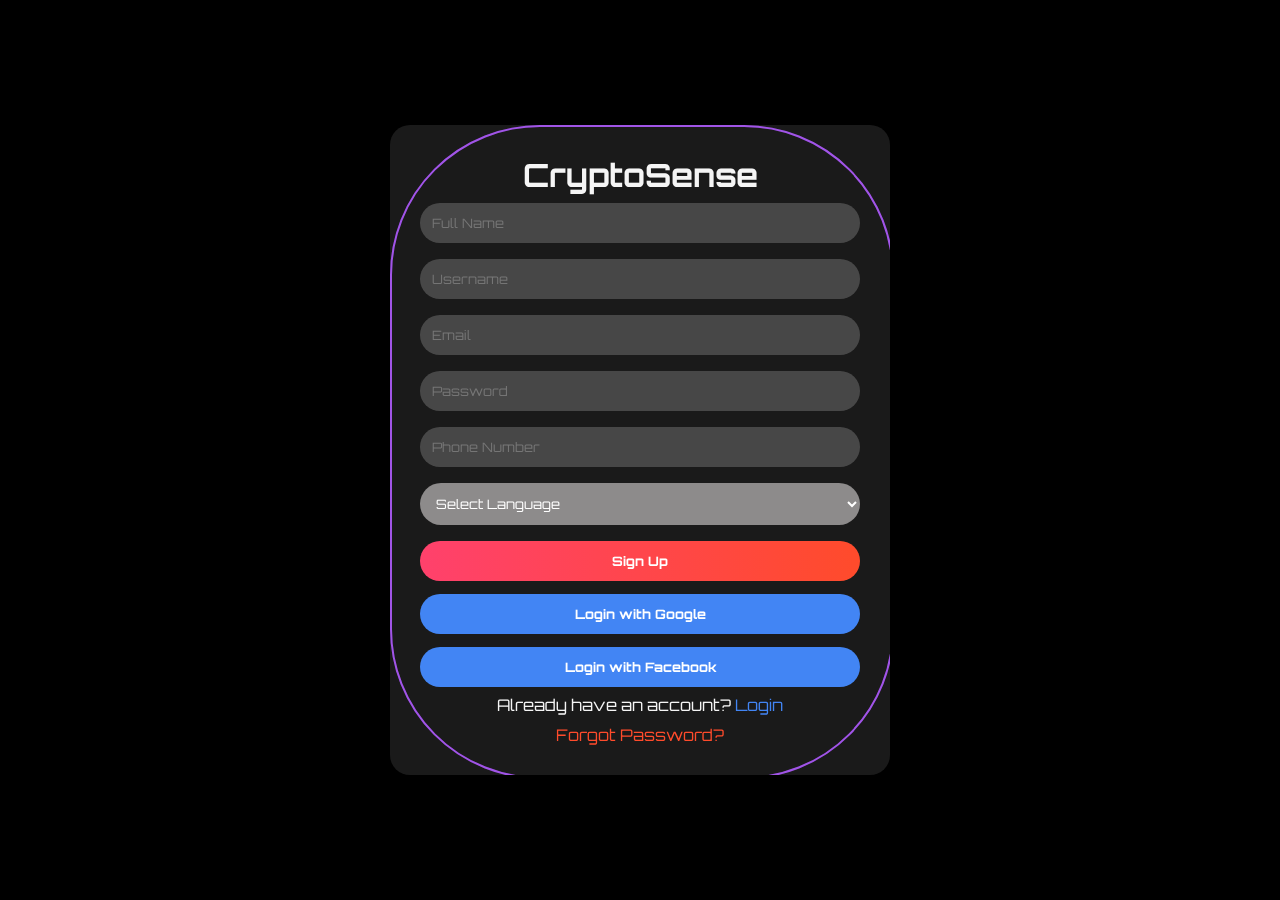
<file: signin.html>
<!DOCTYPE html>
<html lang="en">
<head>
    <meta charset="UTF-8">
    <meta name="viewport" content="width=device-width, initial-scale=1.0">
    <title>User Authentication</title>
    <link rel="stylesheet" href="style.css">
</head>
<style>
    /* Importing Google Fonts */
@import url('https://fonts.googleapis.com/css2?family=Orbitron:wght@400;700&display=swap');

* {
    margin: 0;
    padding: 0;
    box-sizing: border-box;
    font-family: 'Orbitron', sans-serif;
}

/* Background Animation */
body {
    background: black;
    background-size: 500% 500%;
    animation: gradientAnimation 15s ease infinite;
    display: flex;
    justify-content: center;
    align-items: center;
    height: 100vh;
    overflow: hidden;
}

@keyframes gradientAnimation {
    0% { background-position: 0% 50%; }
    50% { background-position: 100% 50%; }
    100% { background-position: 0% 50%; }
}


/* Glassmorphism Effect with Polygon Shape */
.container {
    background: rgba(255, 255, 255, 0.1);
    backdrop-filter: blur(15px);
    border-radius: 20px;
    padding: 30px;
    width: 500px;
    text-align: center;
    box-shadow: 0px 0px 30px rgba(0, 0, 0, 0.2);
    animation: fadeIn 2s ease-in-out, float 6s ease-in-out infinite;
    position: relative;
    overflow: hidden;
}

@keyframes fadeIn {
    from { opacity: 0; }
    to { opacity: 1; }
}

@keyframes float {
    0%, 100% { transform: translateY(0); }
    50% { transform: translateY(-20px); }
}

/* Futuristic Borders */
.container::before, .container::after {
    content: '';
    position: absolute;
    top: 0;
    left: 0;
    width: 100%;
    height: 100%;
    border: 2px solid  var(--primary);
    border-radius: 150px;
    pointer-events: none;
    animation: borderAnimation 5s linear infinite;
}

.container::after {
    border: 2px solid rgba(255, 255, 255, 0.2);
    animation-duration: 10s;
}

@keyframes borderAnimation {
    0% { transform: translate(0, 0); }
    50% { transform: translate(10px, 10px); }
    100% { transform: translate(0, 0); }
}

/* Inputs and Buttons */
input, select, button {
    width: 100%;
    padding: 12px;
    margin: 8px 0;
    border: none;
    border-radius: 30px;
    font-size: 13px;
    outline: none;
    transition: all 0.3s ease-in-out;
}

input, select {
    background: rgba(255, 255, 255, 0.2);
    color: #fff;
}

input:focus, select:focus {
    background: rgba(255, 255, 255, 0.4);
    box-shadow: 0 0 10px rgba(255, 255, 255, 0.5);
}

button {
    background: linear-gradient(90deg, #ff416c, #ff4b2b);
    color: white;
    font-weight: bold;
    cursor: pointer;
    transition: transform 0.2s, box-shadow 0.2s;
}

button:hover {
    transform: translateY(-2px);
    box-shadow: 0px 10px 20px rgba(255, 75, 43, 0.3);
}

button:active {
    transform: translateY(0);
    box-shadow: 0px 5px 10px rgba(255, 75, 43, 0.3);
}

/* Social Login Buttons */
.social-login button {
    background: #4285F4;
    color: white;
    margin-top: 5px;
    transition: transform 0.2s, box-shadow 0.2s;
}

.social-login button:hover {
    transform: translateY(-2px);
    box-shadow: 0px 10px 20px rgba(66, 133, 244, 0.3);
}

#forgot-password {
    color: #ff4b2b;
    cursor: pointer;
    margin-top: 10px;
    transition: color 0.3s ease-in-out;
}

#forgot-password:hover {
    color: #ff416c;
}

span {
    color: #4285F4;
    cursor: pointer;
    transition: color 0.3s ease-in-out;
}

span:hover {
    color: #ff416c;
}

/* Animations */
@keyframes shake {
    0%, 100% { transform: translateX(0); }
    25% { transform: translateX(-5px); }
    50% { transform: translateX(5px); }
    75% { transform: translateX(-5px); }
}

/* Futuristic Hover Effects */
input:hover, select:hover {
    box-shadow: 0 0 15px rgba(255, 255, 255, 0.6);
}

#language {
    background: hsl(0, 1%, 55%);
}
.sign {
    color: whitesmoke;
}


</style>
<body>

    <div class="container">
        <div class="form-container">
            <h1>CryptoSense</h1>
            <form id="auth-form">
                <input type="text" id="name" placeholder="Full Name" required>
                <input type="text" id="username"   placeholder="Username" required>
                <input type="email" id="email"  placeholder="Email" required>
                <input type="password" id="password"  placeholder="Password" required>
                <input type="tel" id="phone"  placeholder="Phone Number" required>
                <select id="language" required>
                    <option value="">Select Language</option>
                    <option value="English">English</option>
                    <option value="French">French</option>
                    <option value="Spanish">Spanish</option>
                </select>
                
                <button type="submit" id="submit-btn">Sign Up</button>
            </form>

            <div class="social-login">
                <button onclick="googleLogin()">Login with Google</button>
                <button onclick="facebookLogin()">Login with Facebook</button>
            </div>

            <p id="switch-form">Already have an account? <span onclick="toggleForm()">Login</span></p>
            <p id="forgot-password" onclick="resetPassword()">Forgot Password?</p>
        </div>
    </div>

    <script>
        document.getElementById("auth-form").addEventListener("submit", function(event) {
    event.preventDefault();
    
    let name = document.getElementById("name").value;
    let username = document.getElementById("username").value;
    let email = document.getElementById("email").value;
    let password = document.getElementById("password").value;
    let phone = document.getElementById("phone").value;
    let language = document.getElementById("language").value;

    if (!email || !password) {
        alert("Email and Password are required.");
        return;
    }

    let userData = { name, username, email, password, phone, language };

    if (isLoginMode) {
        alert("Logging in...");
    } else {
        localStorage.setItem("user", JSON.stringify(userData));
        alert("Sign Up Successful!");
    }

    document.getElementById("auth-form").reset();
});

let isLoginMode = false;
function toggleForm() {
    isLoginMode = !isLoginMode;
    document.getElementById("form-title").textContent = isLoginMode ? "Login" : "Sign up";
    document.getElementById("name").style.display = isLoginMode ? "none" : "block";
    document.getElementById("username").style.display = isLoginMode ? "none" : "block";
    document.getElementById("phone").style.display = isLoginMode ? "none" : "block";
    document.getElementById("language").style.display = isLoginMode ? "none" : "block";
    document.getElementById("switch-form" ).innerHTML = isLoginMode 
        ? "Don't have an account? <span onclick='toggleForm()'>Sign Up</span>"
        : "Already have an account? <span onclick='toggleForm()'>Login</span>";
}

function googleLogin() {
    alert("Google Login triggered.");
}

function facebookLogin() {
    alert("Facebook Login triggered.");
}

function resetPassword() {
    let email = prompt("Enter your email for password recovery:");
    if (email) {
        alert("Password reset link sent to " + email);
    }
}

    </script>
</body>
</html>
</file>
<file: style.css>
:root {
    --primary: #8a2be2;
    --secondary: #00bfff;
    --success: #00ff7f;
    --danger: #ff4500;
    --warning: #ffd700;
    --info: #1e90ff;
    --dark: #121212;
    --light: #f5f5f5;
    --text-dark: #121212;
    --text-light: #f5f5f5;
    --glass-bg: rgba(255, 255, 255, 0.1);
    --glass-border: rgba(255, 255, 255, 0.2);
    --neon-glow: 0 0 10px var(--secondary), 0 0 20px var(--secondary);
}

.dark-mode {
    --primary: #9932cc;
    --secondary: #00bfff;
    --dark: #f5f5f5;
    --light: #121212;
    --text-dark: #f5f5f5;
    --text-light: #121212;
    --glass-bg: rgba(0, 0, 0, 0.7);
    --glass-border: rgba(255, 255, 255, 0.1);
}

* {
    margin: 0;
    padding: 0;
    box-sizing: border-box;
    transition: all 0.3s ease;
}

body {
    font-family: 'Segoe UI', Tahoma, Geneva, Verdana, sans-serif;
    background-color: var(--text-dark); 
    color: var(--text-light);
    overflow-x: hidden;
}

/* Scrollbar styling */
::-webkit-scrollbar {
    width: 8px;
}

::-webkit-scrollbar-track {
    background: var(--light);
}

::-webkit-scrollbar-thumb {
    background: var(--primary);
    border-radius: 10px;
}

.container {
    max-width: 1200px;
    margin: 0 auto;
    padding: 0 20px;
}

/* Glass morphism card */
.glass-card {
    background-color: #121212;
    border-radius: 15px;
    padding: 20px;
    border: 1px solid var(--glass-border);
    box-shadow: 0 8px 32px rgba(0, 0, 0, 0.1);
    margin-bottom: 30px;
    overflow: hidden;
    position: relative;
}

.glass-card::before {
    content: '';
    position: absolute;
    top: -50%;
    left: -50%;
    width: 200%;
    height: 200%;
    background: radial-gradient(circle, rgba(255, 255, 255, 0.1) 0%, rgba(255, 255, 255, 0) 80%);
    transform: rotate(45deg);
    pointer-events: none;
}

/* Navigation */
nav {
    background: var(--glass-bg);
    backdrop-filter: blur(10px);
    border-bottom: 1px solid var(--glass-border);
    padding: 15px 0;
    position: sticky;
    top: 0;
    z-index: 100;
}

.nav-container {
    display: flex;
    justify-content: space-between;
    align-items: center;
}

.logo {
    font-size: 1.8rem;
    font-weight: bold;
    color: var(--primary);
    text-decoration: none;
    display: flex;
    align-items: center;
}

.logo i {
    margin-right: 10px;
}

.nav-links {
    display: flex;
    align-items: center;
    gap: 30px;
}

.nav-link {
    color: var(--text-light);
    text-decoration: none;
    font-weight: 500;
    font-size: 1rem;
    position: relative;
    padding: 5px 0;
}

.nav-link::after {
    content: '';
    position: absolute;
    bottom: 0;
    left: 0;
    width: 0;
    height: 2px;
    background: var(--primary);
    transition: width 0.3s ease;
}

.nav-link:hover::after {
    width: 100%;
}

.auth-buttons {
    display: flex;
    gap: 15px;
}

.btn {
    position: relative;
    padding: 10px 20px;
    border: none;
    border-radius: 5px;
    font-weight: 600;
    cursor: pointer;
    overflow: hidden;
}

.btn-primary {
    background: var(--primary);
    color: white;
}

.btn-outline {
    background: transparent;
    border: 2px solid var(--primary);
    color: var(--primary);
}

/* Ripple effect */
.btn::after {
    content: '';
    position: absolute;
    top: 50%;
    left: 50%;
    width: 0;
    height: 0;
    background: rgba(255, 255, 255, 0.3);
    border-radius: 50%;
    transform: translate(-50%, -50%);
    transition: width 0.5s, height 0.5s;
    opacity: 0;
}

.btn:active::after {
    width: 300px;
    height: 300px;
    opacity: 1;
}

/* Dark mode toggle */
.theme-toggle {
    background: none;
    border: none;
    color: var(--text-dark);
    font-size: 1.5rem;
    cursor: pointer;
    margin-left: 20px;
}

/* Hero section */
.hero {
    height: 70vh;
    display: flex;
    align-items: center;
    position: relative;
    overflow: hidden;
}

.hero-content {
    width: 50%;
    z-index: 2;
}

.hero h1 {
    font-size: 3.5rem;
    margin-bottom: 20px;
    line-height: 1.2;
    background: linear-gradient(45deg, var(--primary), var(--secondary));
    -webkit-background-clip: text;
    background-clip: text;
    -webkit-text-fill-color: transparent;
}

.hero p {
    font-size: 1.2rem;
    margin-bottom: 30px;
    line-height: 1.6;
}

.hero-buttons {
    display: flex;
    gap: 15px;
}

.hero-image {
    position: absolute;
    right: 0;
    width: 50%;
    height: 100%;
    display: flex;
    align-items: center;
    justify-content: center;
}

.hero-image img {
    width: 150%;
    height: 80%;
    max-width: 500px;
    animation: float 4s ease-in-out infinite;
    clip-path: circle(50% at 50% 50%);
    border-radius: 50%;
    margin-top: -350px;
    margin-bottom: 350px;
    box-shadow: 0 0 20px rgba(138, 43, 226, 0.5), 0 0 40px rgba(150, 43, 226, 0.3); 
}

@keyframes float {
    0% { transform: translateY(0px); }
    50% { transform: translateY(-20px); }
    100% { transform: translateY(0px); }
}

/* Market overview */
.market-overview {
    padding: 50px 0;
}

.section-title {
    font-size: 2.2rem;
    margin-bottom: 30px;
    position: relative;
    display: inline-block;
}

.section-title::after {
    content: '';
    position: absolute;
    bottom: -10px;
    left: 0;
    width: 50px;
    height: 4px;
    background: var(--primary);
    border-radius: 2px;
}

.crypto-grid {
    display: grid;
    grid-template-columns: repeat(auto-fill, minmax(280px, 1fr));
    gap: 30px;
    margin-bottom: 30px;
    animation: fadeUp 0.5s ease forwards;
}

.crypto-card {
    padding: 20px;
    border-radius: 15px;
    background: var(--glass-bg);
    backdrop-filter: blur(10px);
    border: 1px solid var(--glass-border);
    transition: transform 0.3s ease, box-shadow 0.3s ease;
    cursor: pointer;
    position: relative;
    overflow: hidden;
    
}

.crypto-card:hover {
    transform: translateY(-10px);
    box-shadow: var(--neon-glow);
}

.crypto-card-header {
    display: flex;
    align-items: center;
    justify-content: space-between;
    margin-bottom: 15px;
}

.coin-info {
    display: flex;
    align-items: center;
    gap: 10px;
}

.coin-logo {
    width: 40px;
    height: 40px;
    border-radius: 50%;
    background: white;
    display: flex;
    align-items: center;
    justify-content: center;
}

.coin-logo img {
    width: 30px;
    height: 30px;
    object-fit: contain;
}

.coin-name h3 {
    font-size: 1.2rem;
    margin-bottom: 5px;
}

.coin-name span {
    font-size: 0.8rem;
    color: #888;
}

.favorite-btn {
    background: none;
    border: none;
    color: #ccc;
    font-size: 1.2rem;
    cursor: pointer;
    transition: color 0.3s ease;
}

.favorite-btn.active {
    color: var(--warning);
}

.crypto-card-body {
    display: flex;
    flex-direction: column;
    gap: 10px;
}

.price {
    font-size: 1.5rem;
    font-weight: bold;
}

.price-change {
    display: flex;
    align-items: center;
    gap: 5px;
}

.up {
    color: var(--success);
}

.down {
    color: var(--danger);
}

.chart-container {
    height: 100px;
    margin-top: 15px;
}

/* Features section */
.features {
    padding: 80px 0;
    background: linear-gradient(135deg, rgba(138, 43, 226, 0.1), rgba(0, 191, 255, 0.1));
}

.features-grid {
    display: grid;
    grid-template-columns: repeat(auto-fill, minmax(300px, 1fr));
    gap: 30px;
}

.feature-card {
    padding: 30px;
    border-radius: 15px;
    background: var(--glass-bg);
    backdrop-filter: blur(10px);
    border: 1px solid var(--glass-border);
    text-align: center;
    transition: transform 0.3s ease;
}

.feature-card:hover {
    transform: translateY(-10px);
}

.feature-icon {
    font-size: 3rem;
    color: var(--primary);
    margin-bottom: 20px;
}

.feature-title {
    font-size: 1.5rem;
    margin-bottom: 15px;
}

.feature-description {
    color: #666;
    line-height: 1.6;
}

/* Charts section */
.charts {
    padding: 80px 0;
}

.chart-tabs {
    display: flex;
    gap: 10px;
    margin-bottom: 20px;
    border-bottom: 1px solid #eee;
    padding-bottom: 10px;
}

.chart-tab {
    padding: 8px 16px;
    cursor: pointer;
    border-radius: 5px 5px 0 0;
    transition: all 0.3s ease;;
}

.chart-tab.active {
    background: var(--primary);
    color: var(--text-light);
}

.chart-content {
    height: 400px;
    position: relative;
}

.threed-chart-container {
    perspective: 1000px;
    height: 400px;
    position: relative;
}

.threed-chart {
    width: 100%;
    height: 100%;
    transform-style: preserve-3d;
    transform: rotateX(20deg) rotateY(20deg);
    transition: transform 0.5s ease;
}

/* News section */
.news {
    padding: 80px 0;
    background: linear-gradient(135deg, rgba(0, 191, 255, 0.1), rgba(138, 43, 226, 0.1));
}

.news-filter {
    display: flex;
    gap: 15px;
    margin-bottom: 30px;
    overflow-x: auto;
    padding-bottom: 10px;
}

.news-filter-btn {
    padding: 8px 16px;
    background: var(--glass-bg);
    border: 1px solid var(--glass-border);
    border-radius: 20px;
    cursor: pointer;
    white-space: nowrap;
}

.news-filter-btn.active {
    background: var(--primary);
    color: white;
}

.news-grid {
    display: grid;
    grid-template-columns: repeat(auto-fill, minmax(350px, 1fr));
    gap: 20px;
}

.news-card {
    border-radius: 15px;
    overflow: hidden;
    background: var(--glass-bg);
    backdrop-filter: blur(10px);
    border: 1px solid var(--glass-border);
    transition: transform 0.3s ease;
}

.news-card:hover {
    transform: translateY(-10px);
}

.news-image {
    height: 200px;
    overflow: hidden;
}

.news-image img {
    width: 100%;
    height: 100%;
    object-fit: cover;
    transition: transform 0.5s ease;
}

.news-card:hover .news-image img {
    transform: scale(1.1);
}

.news-content {
    padding: 20px;
}

.news-date {
    font-size: 0.8rem;
    color: #888;
    margin-bottom: 10px;
}

.news-title {
    font-size: 1.2rem;
    margin-bottom: 10px;
    line-height: 1.4;
}

.news-excerpt {
    color: #666;
    font-size: 0.9rem;
    line-height: 1.6;
    margin-bottom: 15px;
}

/* Coin vault section */
.coin-vault {
    padding: 80px 0;
}

.vault-grid {
    display: grid;
    grid-template-columns: repeat(auto-fill, minmax(280px, 1fr));
    gap: 20px;
}

.vault-grid {
    display: grid;
    grid-template-columns: repeat(auto-fit, minmax(250px, 1fr));
    gap: 20px;
    margin-top: 20px;
}

.vault-card {
    border: 1px solid #ddd;
    border-radius: 10px;
    padding: 20px;
    background-color:#121212;
    color: #fff;
    box-shadow: 0 4px 6px rgba(0, 0, 0, 0.1);
    transition: transform 0.3s ease, box-shadow 0.3s ease;
}

.vault-card:hover {
    transform: translateY(-5px);
    box-shadow: 0 6px 10px rgba(0, 0, 0, 0.15);
}

.vault-header {
    display: flex;
    justify-content: space-between;
    align-items: center;
    margin-bottom: 10px;
}

.vault-header h3 {
    font-size: 18px;
    color: whitesmoke;
}

.vault-header span {
    font-size: 14px;
    color: white;
}

.vault-body p {
    font-size: 14px;
    color: white;
    margin: 5px 0;
}

.vault-body strong {
    color: var(--primary);  
}

/* Footer */
footer {
    padding: 50px 0 20px;
    background: var(--glass-bg);
    backdrop-filter: blur(10px);
    border-top: 1px solid var(--glass-border);
}

.footer-content {
    display: grid;
    grid-template-columns: repeat(auto-fill, minmax(250px, 1fr));
    gap: 30px;
    margin-bottom: 40px;
}

.footer-logo {
    font-size: 1.8rem;
    font-weight: bold;
    color: var(--primary);
    margin-bottom: 15px;
    display: flex;
    align-items: center;
    gap: 10px;
}

.footer-description {
    color: #666;
    line-height: 1.6;
    margin-bottom: 20px;
}

.social-links {
    display: flex;
    gap: 15px;
}

.social-link {
    display: flex;
    align-items: center;
    justify-content: center;
    width: 40px;
    height: 40px;
    border-radius: 50%;
    background: var(--primary);
    color: white;
    font-size: 1.2rem;
    transition: transform 0.3s ease;
}

.social-link:hover {
    transform: translateY(-5px);
}

.footer-title {
    font-size: 1.2rem;
    margin-bottom: 20px;
    position: relative;
    padding-bottom: 10px;
}

.footer-title::after {
    content: '';
    position: absolute;
    bottom: 0;
    left: 0;
    width: 30px;
    height: 3px;
    background: var(--primary);
    border-radius: 2px;
}

.footer-links {
    list-style: none;
}

.footer-links li {
    margin-bottom: 10px;
}

.footer-links a {
    color: #666;
    text-decoration: none;
    transition: color 0.3s ease;
}

.footer-links a:hover {
    color: var(--primary);
}

.copyright {
    text-align: center;
    padding-top: 20px;
    border-top: 1px solid #eee;
    color: #666;
}

/* Modal */
.modal {
    position: fixed;
    top: 0;
    left: 0;
    width: 100%;
    height: 100%;
    background: rgba(0, 0, 0, 0.7);
    backdrop-filter: blur(5px);
    display: flex;
    align-items: center;
    justify-content: center;
    z-index: 1000;
    opacity: 0;
    visibility: hidden;
    transition: opacity 0.3s ease, visibility 0.3s ease;
}

.modal.active {
    opacity: 1;
    visibility: visible;
}

.modal-content {
    width: 90%;
    max-width: 500px;
    background: var(--light);
    border-radius: 15px;
    padding: 30px;
    position: relative;
    transform: translateY(-50px);
    transition: transform 0.3s ease;
}

.modal.active .modal-content {
    transform: translateY(0);
}

.modal-close {
    position: absolute;
    top: 15px;
    right: 15px;
    font-size: 1.5rem;
    background: none;
    border: none;
    cursor: pointer;
    color: #666;
}

.modal-title {
    font-size: 1.8rem;
    margin-bottom: 20px;
}

.form-group {
    margin-bottom: 20px;
}

.form-label {
    display: block;
    margin-bottom: 8px;
    font-weight: 500;
}

.form-input {
    width: 100%;
    padding: 12px 15px;
    border-radius: 5px;
    border: 1px solid #ddd;
    font-size: 1rem;
}

/* Animations */
@keyframes fadeUp {
    from {
        opacity: 0;
        transform: translateY(20px);
    }
    to {
        opacity: 1;
        transform: translateY(0);
    }
}

.fade-up {
    animation: fadeUp 0.5s ease forwards;
}

/* Responsive */
@media (max-width: 992px) {
    .hero-content {
        width: 100%;
        text-align: center;
        padding: 0 20px;
    }

    .hero-buttons {
        justify-content: center;
    }

    .hero-image {
        display: none;
    }
}

@media (max-width: 768px) {
    .nav-links {
        display: none;
    }

    .mobile-menu-btn {
        display: block;
    }

    .features-grid,
    .news-grid,
    .vault-grid {
        grid-template-columns: 1fr;
    }
}

/* Voice command animation */
.voice-btn {
    width: 50px;
    height: 50px;
    border-radius: 50%;
    background: var(--primary);
    color: white;
    display: flex;
    align-items: center;
    justify-content: center;
    position: fixed;
    bottom: 30px;
    right: 30px;
    z-index: 99;
    cursor: pointer;
    box-shadow: 0 4px 10px rgba(0, 0, 0, 0.2);
}

.voice-btn.listening {
    animation: pulse 1.5s infinite;
}

@keyframes pulse {
    0% {
        transform: scale(1);
        box-shadow: 0 0 0 0 rgba(138, 43, 226, 0.7);
    }
    70% {
        transform: scale(1.1);
        box-shadow: 0 0 0 10px rgba(138, 43, 226, 0);
    }
    100% {
        transform: scale(1);
        box-shadow: 0 0 0 0 rgba(138, 43, 226, 0);
    }
}

/* 3D flip animation */
.coin-flip-container {
    perspective: 1000px;
}

.coin-flip {
    position: relative;
    width: 100%;
    height: 100%;
    transform-style: preserve-3d;
}

.coin-flip.flipping {
    animation: flip 1s ease;
}

@keyframes flip {
    0% {
        transform: rotateY(0);
    }
    50% {
        transform: rotateY(180deg);
    }
    100% {
        transform: rotateY(360deg);
    }
}

/* Dark mode toggle animation */
.dark-mode-transition {
    position: fixed;
    top: 0;
    left: 0;
    width: 100%;
    height: 100%;
    pointer-events: none;
    z-index: 9999;
    opacity: 0;
}

.dark-mode-transition.fire {
    background: radial-gradient(circle at center, rgba(255, 165, 0, 0.8) 0%, rgba(255, 69, 0, 0) 70%);
    animation: fire-transition 1s ease-out;
}

.dark-mode-transition.lightning {
    background: radial-gradient(circle at center, rgba(255, 255, 255, 0.9) 0%, rgba(0, 191, 255, 0) 70%);
    animation: lightning-transition 0.5s ease-out;
}

@keyframes fire-transition {
    0% {
        opacity: 0;
        transform: scale(0);
    }
    50% {
        opacity: 1;
    }
    100% {
        opacity: 0;
        transform: scale(2);
    }
}

@keyframes lightning-transition {
    0% {
        opacity: 0;
    }
    10% {
        opacity: 1;
    }
    20% {
        opacity: 0;
    }
    30% {
        opacity: 0.8;
    }
    40% {
        opacity: 0;
    }
    50% {
        opacity: 0.6;
    }
    100% {
        opacity: 0;
    }
}
.dark-mode {
    background: #121212;
    color: #ffffff;
}
.dark-mode section {
    background: rgba(0, 0, 0, 0.6);
}
.dark-mode footer {
    background: rgba(0, 0, 0, 0.8);
}
/* Market Overview Layout */
.market-overview {
    display: flex;
    gap: 20px;
}

/* Crypto Grid */
.crypto-grid {
    flex: 3;
    display: grid;
    grid-template-columns: repeat(auto-fit, minmax(250px, 1fr));
    gap: 20px;
}

/* Market Overview Layout */
.market-overview {
    display: flex;
    gap: 20px;
}

/* Crypto Grid */
.crypto-grid {
    flex: 3;
    display: grid;
    grid-template-columns: repeat(auto-fit, minmax(250px, 1fr));
    gap: 20px;
}

/* Market Sidebar */
.market-sidebar {
    flex: 1;
    display: flex;
    flex-direction: column;
    gap: 20px;
}

/* Top Gainers/Losers */
.top-gainers, .top-losers {
    border: 1px solid #ddd;
    border-radius: 10px;
    padding: 20px;
    background-color: #f9f9f9;
}

.top-gainers h3, .top-losers h3 {
    margin-bottom: 10px;
    font-size: 18px;
    color: #333;
}

.top-gainers ul, .top-losers ul {
    list-style: none;
    padding: 0;
}

.top-gainers li, .top-losers li {
    display: row;
    justify-content: space-between;
    margin-bottom: 10px;
    font-size: 16px;
    color: #555;      
}

.price-change.up {
    color: green;
}

.price-change.down {
    color: red;
}
.chart-content {
    position: relative;
    height: 400px; /* Set a fixed height for the chart */
    width: 100%;
}
/* Responsive styles for devices with a max width of 768px */
@media (max-width: 768px) {
    /* Navigation */
    .nav-container {
        flex-direction: column;
        align-items: flex-start;
    }
    .nav-links {
        display: none;
    }
    .mobile-menu-btn {
        display: block;
    }

    /* Hero Section */
    .hero {
        height: auto;
        padding: 50px 0;
    }
    .hero-content {
        width: 100%;
        text-align: center;
    }
    .hero-image {
        display: none;
    }
    .hero h1 {
        font-size: 2.5rem;
    }
    .hero p {
        font-size: 1rem;
    }
    .hero-buttons {
        flex-direction: column;
        gap: 10px;
    }

    /* Features Section */
    .features-grid {
        grid-template-columns: 1fr;
    }

    /* Charts Section */
    .chart-tabs {
        flex-direction: column;
        align-items: flex-start;
    }
    .chart-tab {
        margin-bottom: 10px;
    }
    .chart-content {
        height: 300px; /* Adjust height for smaller screens */
    }

    /* News Section */
    .news-grid {
        grid-template-columns: 1fr;
    }
    .news-filter {
        flex-direction: column;
        align-items: flex-start;
    }
    .news-filter-btn {
        margin-bottom: 10px;
    }

    /* Coin Vault Section */
    .vault-grid {
        grid-template-columns: 1fr;
    }

    /* Market Overview Section */
    .market-overview {
        flex-direction: column;
    }
    .crypto-grid {
        grid-template-columns: 1fr;
    }
    .market-sidebar {
        flex: none;
        width: 100%;
    }
    .top-gainers, .top-losers {
        width: 100%;
    }

    /* Modal */
    .modal-content {
        width: 90%;
        padding: 20px;
    }

    /* Voice Command Button */
    .voice-btn {
        width: 40px;
        height: 40px;
        font-size: 1.2rem;
    }

    /* 3D Flip Animation */
    .coin-flip-container {
        width: 100%;
        height: 300px;
    }
    .coin-flip {
        width: 100%;
        height: 100%;
    }
}

/* Responsive styles for devices with a max width of 576px */
@media (max-width: 576px) {
    /* Hero Section */
    .hero h1 {
        font-size: 2rem;
    }
    .hero p {
        font-size: 0.9rem;
    }
    .btn {
        width: 100%;
        text-align: center;
    }
}

/* Responsive styles for the footer */
@media (max-width: 768px) {
    .footer-content {
        grid-template-columns: 1fr;
    }
    .footer-logo {
        font-size: 1.5rem;
    }
    .footer-title {
        font-size: 1.5rem;
    }
}

/* Mobile Menu */
@media (max-width: 768px) {
    .mobile-menu {
        display: none;
    }
    .mobile-menu.active {
        display: block;
    }
    .mobile-menu-links {
        display: flex;
        flex-direction: column;
        gap: 10px;
    }
    .mobile-menu-link {
        padding: 10px 20px;
        background: var(--primary);
        color: white;
        border-radius: 5px;
    }
    .mobile-menu-close {
        position: absolute;
        top: 20px;
        right: 20px;
        font-size: 1.5rem;
        color: white;
    }
    .mobile-menu-close:hover {
        color: var(--secondary);
    }
   #signupBtn{
    left: 210px;
    border-radius: 20px;
  }  
}
</file>
